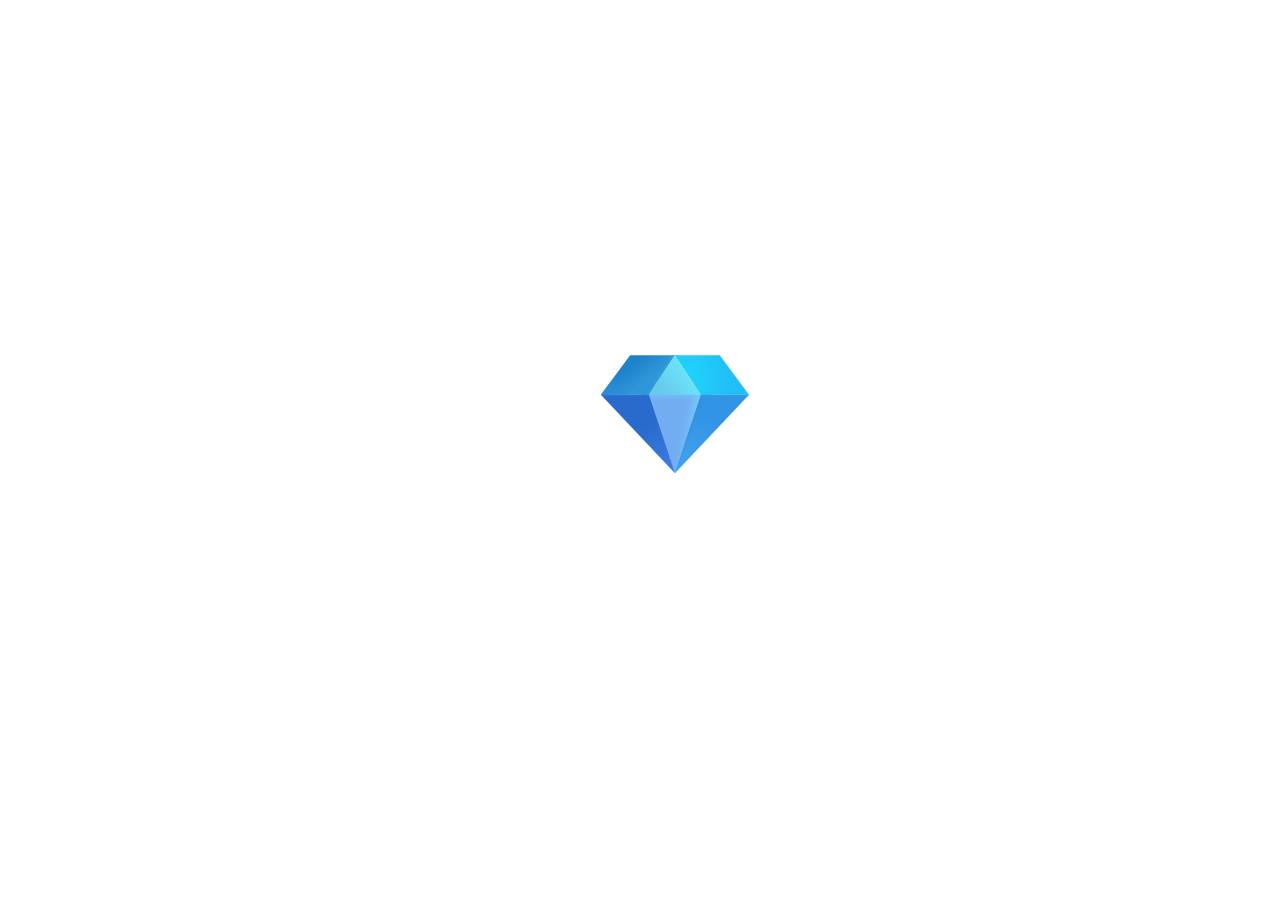
<file: web/index.html>
<!DOCTYPE html>
<html>
  <head>
    <meta charset="utf-8">
    <meta name="theme-color">
    <!--
      This viewport works for phones with notches.
      It's optimized for gestures by disabling global zoom.
     -->
    <meta
      name="viewport"
      content="width=device-width, initial-scale=1, minimum-scale=1, maximum-scale=1.00001, viewport-fit=cover"
    />
    <!--
      Preconnect to essential domains
    -->
    <link rel="preconnect" href="https://bsky.social">
    <title>%WEB_TITLE%</title>

    <link rel="preload" as="font" type="font/woff2" href="/static/media/InterVariable.c504db5c06caaf7cdfba.woff2" crossorigin>

    <style>
      /**
       * Minimum styles required to render splash.
       *
       * ALL OTHER STYLES BELONG IN `src/style.css`
       *
       * THIS NEEDS TO BE DUPLICATED IN `bskyweb/templates/base.html`
       */
      @font-face {
        font-family: 'InterVariable';
        src: url(/static/media/InterVariable.c504db5c06caaf7cdfba.woff2) format('woff2');
        font-weight: 300 1000;
        font-style: normal;
        font-display: swap;
      }
      @font-face {
        font-family: 'InterVariableItalic';
        src: url(/static/media/InterVariable-Italic.01dcbad1bac635f9c9cd.woff2) format('woff2');
        font-weight: 300 1000;
        font-style: italic;
        font-display: swap;
      }
      html {
        background-color: white;
      }
      @media (prefers-color-scheme: dark) {
        html {
          background-color: black;
        }
      }
      html,
      body {
        margin: 0px;
        padding: 0px;
        font-family: InterVariable, -apple-system, BlinkMacSystemFont, 'Segoe UI', Roboto, 'Liberation Sans', Helvetica, Arial, sans-serif;
        text-rendering: optimizeLegibility;
        /* Platform-specific reset */
        -webkit-overflow-scrolling: touch;
        -webkit-text-size-adjust: 100%;
        -webkit-font-smoothing: antialiased;
        -moz-osx-font-smoothing: grayscale;
        -ms-overflow-style: scrollbar;
        font-synthesis-weight: none;
      }
      html,
      body,
      #root {
        display: flex;
        flex: 1 0 auto;
        min-height: 100%;
        width: 100%;
      }
      #splash {
        position: fixed;
        width: 100px;
        left: 50%;
        top: 50%;
        transform: translateX(-50%) translateY(-50%) translateY(-50px);
      }
      /**
       * We need these styles to prevent shifting due to scrollbar show/hide on
       * OSs that have them enabled by default. This also handles cases where the
       * screen wouldn't otherwise scroll, and therefore hide the scrollbar and
       * shift the content, by forcing the page to show a scrollbar.
       */
      body {
        width: 100%;
        overflow-y: scroll;
      }
    </style>
  </head>

  <body>
    <!--
      A generic no script element with a reload button and a message.
      Feel free to customize this however you'd like.
    -->
    <noscript>
      <form
        action=""
        style="
          background-color: #fff;
          position: fixed;
          top: 0;
          left: 0;
          right: 0;
          bottom: 0;
          z-index: 9999;
        "
      >
        <div
          style="
            font-size: 18px;
            font-family: Helvetica, sans-serif;
            line-height: 24px;
            margin: 10%;
            width: 80%;
          "
        >
          <p lang="en">Oh no! It looks like JavaScript is not enabled in your browser.</p>
          <p lang="en" style="margin: 20px 0;">
            <button
              type="submit"
              style="
                background-color: #4630eb;
                border-radius: 100px;
                border: none;
                box-shadow: none;
                color: #fff;
                cursor: pointer;
                font-weight: bold;
                line-height: 20px;
                padding: 6px 16px;
              "
            >
              Reload
            </button>
          </p>
        </div>
      </form>
    </noscript>

    <!-- The root element for your Expo app. -->
    <div id="root">
      <div id="splash">
        <!-- Bluesky SVG -->
        <!-- <svg xmlns="http://www.w3.org/2000/svg" viewBox="0 0 360 320"><path fill="#0085ff" d="M180 142c-16.3-31.7-60.7-90.8-102-120C38.5-5.9 23.4-1 13.5 3.4 2.1 8.6 0 26.2 0 36.5c0 10.4 5.7 84.8 9.4 97.2 12.2 41 55.7 55 95.7 50.5-58.7 8.6-110.8 30-42.4 106.1 75.1 77.9 103-16.7 117.3-64.6 14.3 48 30.8 139 116 64.6 64-64.6 17.6-97.5-41.1-106.1 40 4.4 83.5-9.5 95.7-50.5 3.7-12.4 9.4-86.8 9.4-97.2 0-10.3-2-27.9-13.5-33C336.5-1 321.5-6 282 22c-41.3 29.2-85.7 88.3-102 120Z"/></svg> -->
        <!-- 10X SVG -->
        <svg viewbox="0 0 32 32" width="170" height="170" xmlns="http://www.w3.org/2000/svg">
          <lineargradient gradientunits="userSpaceOnUse" id="a" x1="16.375" x2="16.375" y1="14.8484" y2="16.848">
            <stop offset="0" stop-color="#72c8f9"></stop>
            <stop offset="1" stop-color="#73aef2" stop-opacity="0"></stop>
          </lineargradient>
          <lineargradient gradientunits="userSpaceOnUse" id="b" x1="19.1912" x2="15.9474" y1="25.113" y2="24.4909">
            <stop offset="0" stop-color="#73d2ff"></stop>
            <stop offset="1" stop-color="#73aef2" stop-opacity="0"></stop>
          </lineargradient>
          <lineargradient gradientunits="userSpaceOnUse" id="c" x1="11.1719" x2="7.23437" y1="15" y2="9.875">
            <stop offset=".329505" stop-color="#2e97d8"></stop>
            <stop offset="1" stop-color="#1c82ca"></stop>
          </lineargradient>
          <lineargradient gradientunits="userSpaceOnUse" id="d" x1="2.48437" x2="6.29687" y1="16.0625" y2="13.125">
            <stop offset="0" stop-color="#2e8bdb"></stop>
            <stop offset="1" stop-color="#2e8bdb" stop-opacity="0"></stop>
          </lineargradient>
          <lineargradient gradientunits="userSpaceOnUse" id="e" x1="13.5701" x2="12.7036" y1="12.4711" y2="11.9157">
            <stop offset="0" stop-color="#32b3ea"></stop>
            <stop offset="1" stop-color="#32b3ea" stop-opacity="0"></stop>
          </lineargradient>
          <radialgradient cx="0" cy="0" gradienttransform="matrix(8.25000108 -.82812505 1.11925014 11.15026631 17.9844 12.5)" gradientunits="userSpaceOnUse" id="f" r="1">
            <stop offset="0" stop-color="#20d5fc"></stop>
            <stop offset="1" stop-color="#20bff7"></stop>
          </radialgradient>
          <lineargradient gradientunits="userSpaceOnUse" id="g" x1="19.5781" x2="20.2031" y1="13.5937" y2="13.1875">
            <stop offset=".17" stop-color="#20d0f6"></stop>
            <stop offset="1" stop-color="#20d0f6" stop-opacity="0"></stop>
          </lineargradient>
          <lineargradient gradientunits="userSpaceOnUse" id="h" x1="9.01855" x2="15.9902" y1="15.375" y2="29.7342">
            <stop offset=".379031" stop-color="#296bcc"></stop>
            <stop offset="1" stop-color="#3e7de1"></stop>
          </lineargradient>
          <lineargradient gradientunits="userSpaceOnUse" id="i" x1="9.01855" x2="9.01855" y1="15.375" y2="15.7813">
            <stop offset="0" stop-color="#2d75d2"></stop>
            <stop offset="1" stop-color="#2d75d2" stop-opacity="0"></stop>
          </lineargradient>
          <radialgradient cx="0" cy="0" gradienttransform="matrix(5.72463564 -10.31252699 5.40694877 3.00147691 17.2344 29.5625)" gradientunits="userSpaceOnUse" id="j" r="1">
            <stop offset="0" stop-color="#42a2ec"></stop>
            <stop offset="1" stop-color="#3294e4"></stop>
          </radialgradient>
          <lineargradient gradientunits="userSpaceOnUse" id="k" x1="17.5625" x2="18.0625" y1="24.8984" y2="25.0937">
            <stop offset="0" stop-color="#368fe1"></stop>
            <stop offset="1" stop-color="#368fe1" stop-opacity="0"></stop>
          </lineargradient>
          <lineargradient gradientunits="userSpaceOnUse" id="l" x1="22.959" x2="22.959" y1="15.0625" y2="16.0937">
            <stop offset="0" stop-color="#309ee9"></stop>
            <stop offset="1" stop-color="#309ee9" stop-opacity="0"></stop>
          </lineargradient>
          <lineargradient gradientunits="userSpaceOnUse" id="m" x1="19.6719" x2="11.0781" y1="11.3124" y2="17.3124">
            <stop offset="0" stop-color="#6ce8fe"></stop>
            <stop offset=".642405" stop-color="#68caea"></stop>
          </lineargradient>
          <path d="m9.23438 14.25 6.75002 15.9141 7.5312-15.9141z" fill="#72adf1"></path>
          <path d="m9.23438 14.25 6.75002 15.9141 7.5312-15.9141z" fill="url(#a)"></path>
          <path d="m9.23438 14.25 6.75002 15.9141 7.5312-15.9141z" fill="url(#b)"></path>
          <path d="m7.54688 7.96875-5.5 7.40625h9.03122l4.9219-7.40625z" fill="url(#c)"></path>
          <path d="m7.54688 7.96875-5.5 7.40625h9.03122l4.9219-7.40625z" fill="url(#d)"></path>
          <path d="m7.54688 7.96875-5.5 7.40625h9.03122l4.9219-7.40625z" fill="url(#e)"></path>
          <path d="m24.4297 7.96875 5.5 7.40625h-9.0313l-4.9218-7.40625z" fill="url(#f)"></path>
          <path d="m24.4297 7.96875 5.5 7.40625h-9.0313l-4.9218-7.40625z" fill="url(#g)"></path>
          <path d="m15.9902 30.1738-13.94332-14.7988h9.03122z" fill="url(#h)"></path>
          <path d="m15.9902 30.1738-13.94332-14.7988h9.03122z" fill="url(#i)"></path>
          <path d="m15.9844 30.1641 13.9492-14.7891h-9.0313z" fill="url(#j)"></path>
          <path d="m15.9844 30.1641 13.9492-14.7891h-9.0313z" fill="url(#k)"></path>
          <path d="m15.9844 30.1641 13.9492-14.7891h-9.0313z" fill="url(#l)"></path>
          <path d="m11.0781 15.3749h9.8203l-4.9101-7.38857z" fill="url(#m)"></path>
        </svg>
      </div>
    </div>
  </body>
</html>
</file>
